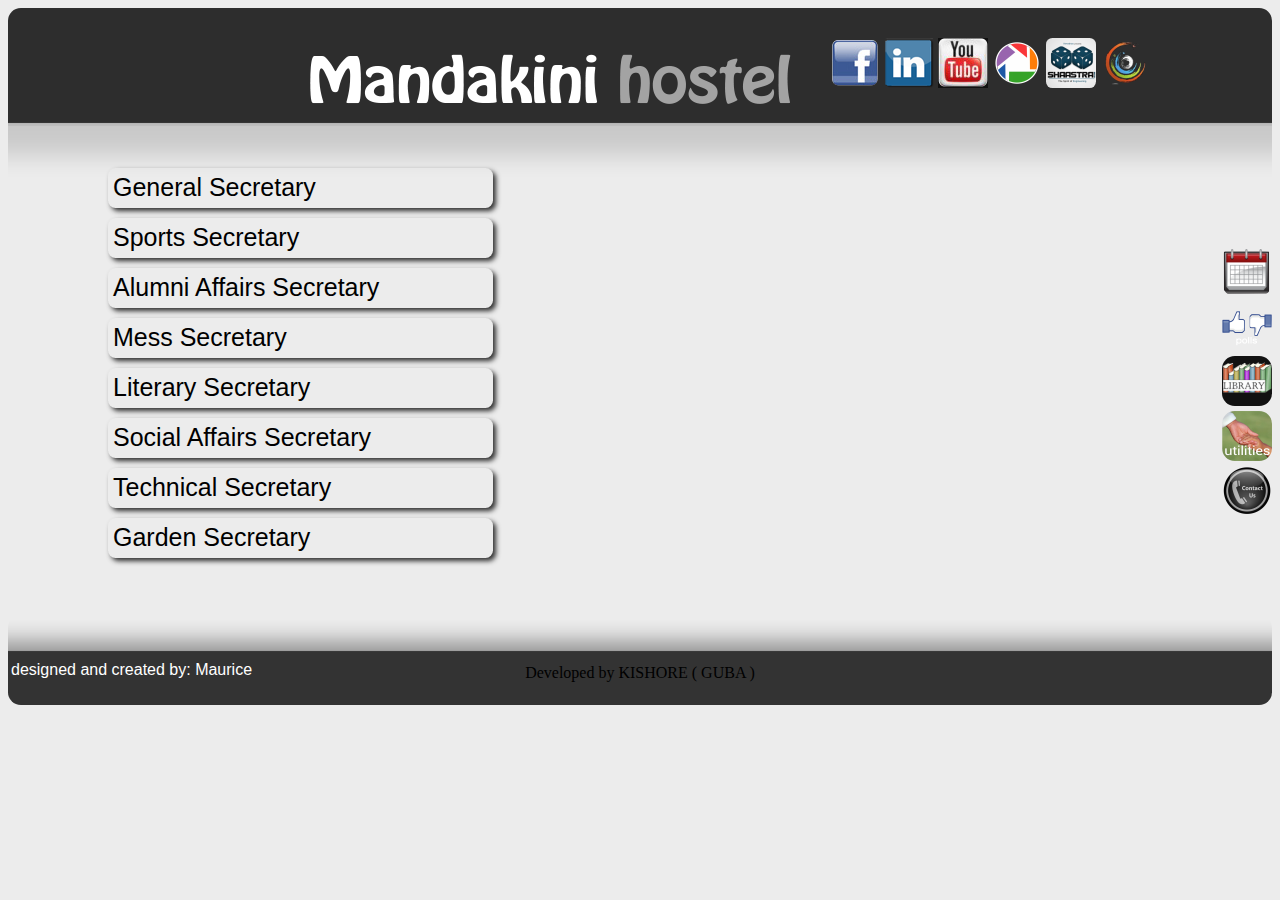
<file: contactus.html>
<!DOCTYPE html PUBLIC "-//W3C//DTD XHTML 1.0 Transitional//EN" "http://www.w3.org/TR/xhtml1/DTD/xhtml1-transitional.dtd">
<html xmlns="http://www.w3.org/1999/xhtml">
<head>
<meta http-equiv="Content-Type" content="text/html; charset=utf-8" />
<title> Contact Us Mandakini </title>
<script type="text/javascript" src="jquery.js"></script>
<script src="effects.js"></script>
<script>
$(document).ready(function(){
		$("#gensec").click(function(){
			$("gensec").clearQueue();
			$("#sportssec").clearQueue();
			$("#messsec").clearQueue();
			$("#aluminisec").clearQueue();
			$("#litsec").clearQueue();
			$("#socsec").clearQueue();
			$("#techsec").clearQueue();
			$("#gardensec").clearQueue();
			$("#contactusdetails").clearQueue();
			$("#gensec").animate({top:"0px",width:415, height:30 ,opacity:1},"fast");
			$("#sportssec").animate({top:"0px",width:375, height:30 ,opacity:0},"slow");
			$("#aluminisec").animate({top:"0px",width:375, height:30 ,opacity:0},"slow");
			$("#messsec").animate({top:"0px",width:375, height:30 ,opacity:0},"slow");
			$("#litsec").animate({top:"0px",width:375, height:30 ,opacity:0},"slow");
			$("#socsec").animate({top:"0px",width:375, height:30 ,opacity:0},"slow");
			$("#techsec").animate({top:"0px",width:375, height:30 ,opacity:0},"slow");
			$("#gardensec").animate({top:"0px",width:375, height:30 ,opacity:0},"slow");
			$("#contactusdetails").show(500);
			$("#contactusdetails").animate({opacity:1},"fast", function(){
			document.getElementById("detail").innerHTML=" <br/> Andhra Maha Vishnu <br/> <br/>+91-9884991798 <br/> <br/>andhrakakumani@gmail.com";
			$("#contactusdetails").animate({opacity:1},"fast");
			$("#getback").show(100);
				});
			});
		$("#sportssec").click(function(){
			$("gensec").clearQueue();
			$("#sportssec").clearQueue();
			$("#messsec").clearQueue();
			$("#aluminisec").clearQueue();
			$("#litsec").clearQueue();
			$("#socsec").clearQueue();
			$("#techsec").clearQueue();
			$("#gardensec").clearQueue();
			$("#contactusdetails").clearQueue();
			$("#gensec").animate({top:"0px",width:375, height:30 ,opacity:0},"slow");
			$("#sportssec").animate({top:"0px",width:415, height:30 ,opacity:1},"fast");
			$("#aluminisec").animate({top:"0px",width:375, height:30 ,opacity:0},"slow");
			$("#messsec").animate({top:"0px",width:375, height:30 ,opacity:0},"slow");
			$("#litsec").animate({top:"0px",width:375, height:30 ,opacity:0},"slow");
			$("#socsec").animate({top:"0px",width:375, height:30 ,opacity:0},"slow");
			$("#techsec").animate({top:"0px",width:375, height:30 ,opacity:0},"slow");
			$("#gardensec").animate({top:"0px",width:375, height:30 ,opacity:0},"slow");
			$("#contactusdetails").show(500);
			$("#contactusdetails").animate({opacity:1},"fast", function(){
			document.getElementById("detail").innerHTML="<br/> Prudhvi Raj <br/> <br/>+91-9043404286 <br/> <br/>raj.prudhvi5@gmail.com";
			$("#contactusdetails").animate({opacity:1},"fast");
			$("#getback").show(100);
				});
			});
		$("#aluminisec").click(function(){
			$("gensec").clearQueue();
			$("#sportssec").clearQueue();
			$("#messsec").clearQueue();
			$("#aluminisec").clearQueue();
			$("#litsec").clearQueue();
			$("#socsec").clearQueue();
			$("#techsec").clearQueue();
			$("#gardensec").clearQueue();
			$("#contactusdetails").clearQueue();
			$("#gensec").animate({top:"0px",width:375, height:30 ,opacity:0},"slow");
			$("#sportssec").animate({top:"0px",width:375, height:30 ,opacity:0},"slow");
			$("#aluminisec").animate({top:"0px",width:415, height:30 ,opacity:1},"fast");
			$("#messsec").animate({top:"0px",width:375, height:30 ,opacity:0},"slow");
			$("#litsec").animate({top:"0px",width:375, height:30 ,opacity:0},"slow");
			$("#socsec").animate({top:"0px",width:375, height:30 ,opacity:0},"slow");
			$("#techsec").animate({top:"0px",width:375, height:30 ,opacity:0},"slow");
			$("#gardensec").animate({top:"0px",width:375, height:30 ,opacity:0},"slow");
			$("#contactusdetails").show(500);
			$("#contactusdetails").animate({opacity:1},"fast", function(){
			document.getElementById("detail").innerHTML="<br/> Ranjith J N <br/> <br/>+91-9043404233 <br/> <br/>ranjithgowdajn@gmail.com";
			$("#contactusdetails").animate({opacity:1},"fast");
			$("#getback").show(100);
				});
			});
		$("#messsec").click(function(){
			$("gensec").clearQueue();
			$("#sportssec").clearQueue();
			$("#messsec").clearQueue();
			$("#aluminisec").clearQueue();
			$("#litsec").clearQueue();
			$("#socsec").clearQueue();
			$("#techsec").clearQueue();
			$("#gardensec").clearQueue();
			$("#contactusdetails").clearQueue();
			$("#gensec").animate({top:"0px",width:375, height:30 ,opacity:0},"slow");
			$("#sportssec").animate({top:"0px",width:375, height:30 ,opacity:0},"slow");
			$("#aluminisec").animate({top:"0px",width:375, height:30 ,opacity:0},"slow");
			$("#messsec").animate({top:"0px",width:415, height:30 ,opacity:1},"fast");
			$("#litsec").animate({top:"0px",width:375, height:30 ,opacity:0},"slow");
			$("#socsec").animate({top:"0px",width:375, height:30 ,opacity:0},"slow");
			$("#techsec").animate({top:"0px",width:375, height:30 ,opacity:0},"slow");
			$("#gardensec").animate({top:"0px",width:375, height:30 ,opacity:0},"slow");
			$("#contactusdetails").show(500);
			$("#contactusdetails").animate({opacity:1},"fast", function(){
			document.getElementById("detail").innerHTML="<br/> Vikas Chakilam  <br/> <br/>+91-8124318858 <br/> <br/>vicky.chakilam@gmail.com";
			$("#contactusdetails").animate({opacity:1},"fast");
			$("#getback").show(100);
				});
			});
		$("#litsec").click(function(){
			$("gensec").clearQueue();
			$("#sportssec").clearQueue();
			$("#messsec").clearQueue();
			$("#aluminisec").clearQueue();
			$("#litsec").clearQueue();
			$("#socsec").clearQueue();
			$("#techsec").clearQueue();
			$("#gardensec").clearQueue();
			$("#contactusdetails").clearQueue();
			$("#gensec").animate({top:"0px",width:375, height:30 ,opacity:0},"slow");
			$("#sportssec").animate({top:"0px",width:375, height:30 ,opacity:0},"slow");
			$("#aluminisec").animate({top:"0px",width:375, height:30 ,opacity:0},"slow");
			$("#messsec").animate({top:"0px",width:375, height:30 ,opacity:0},"slow");
			$("#litsec").animate({top:"0px",width:415, height:30 ,opacity:1},"fast");
			$("#socsec").animate({top:"0px",width:375, height:30 ,opacity:0},"slow");
			$("#techsec").animate({top:"0px",width:375, height:30 ,opacity:0},"slow");
			$("#gardensec").animate({top:"0px",width:375, height:30 ,opacity:0},"slow");
			$("#contactusdetails").show(500);
			$("#contactusdetails").animate({opacity:1},"fast", function(){
			document.getElementById("detail").innerHTML="<br/> Mukul Jha <br/> <br/>+91-7200492401 <br/> <br/>mukool.jha@gmail.com";
			$("#contactusdetails").animate({opacity:1},"fast");
			$("#getback").show(100);
				});
			});
		$("#socsec").click(function(){
			$("gensec").clearQueue();
			$("#sportssec").clearQueue();
			$("#messsec").clearQueue();
			$("#aluminisec").clearQueue();
			$("#litsec").clearQueue();
			$("#socsec").clearQueue();
			$("#techsec").clearQueue();
			$("#gardensec").clearQueue();
			$("#contactusdetails").clearQueue();
			$("#gensec").animate({top:"0px",width:375, height:30 ,opacity:0},"slow");
			$("#sportssec").animate({top:"0px",width:375, height:30 ,opacity:0},"slow");
			$("#aluminisec").animate({top:"0px",width:375, height:30 ,opacity:0},"slow");
			$("#messsec").animate({top:"0px",width:375, height:30 ,opacity:0},"slow");
			$("#litsec").animate({top:"0px",width:375, height:30 ,opacity:0},"slow");
			$("#socsec").animate({top:"0px",width:415, height:30 ,opacity:1},"fast");
			$("#techsec").animate({top:"0px",width:375, height:30 ,opacity:0},"slow");
			$("#gardensec").animate({top:"0px",width:375, height:30 ,opacity:0},"slow");
			$("#contactusdetails").show(500);
			$("#contactusdetails").animate({opacity:1},"fast", function(){
			document.getElementById("detail").innerHTML="<br/> Rohit Kothari <br/> <br/>+91-9789083788 <br/> <br/>rohitvanquishes@gmail.com";
			$("#contactusdetails").animate({opacity:1},"fast");
			$("#getback").show(100);
				});
			});
		$("#techsec").click(function(){
			$("gensec").clearQueue();
			$("#sportssec").clearQueue();
			$("#messsec").clearQueue();
			$("#aluminisec").clearQueue();
			$("#litsec").clearQueue();
			$("#socsec").clearQueue();
			$("#techsec").clearQueue();
			$("#gardensec").clearQueue();
			$("#contactusdetails").clearQueue();
			$("#gensec").animate({top:"0px",width:375, height:30 ,opacity:0},"slow");
			$("#sportssec").animate({top:"0px",width:375, height:30 ,opacity:0},"slow");
			$("#aluminisec").animate({top:"0px",width:375, height:30 ,opacity:0},"slow");
			$("#messsec").animate({top:"0px",width:375, height:30 ,opacity:0},"slow");
			$("#litsec").animate({top:"0px",width:375, height:30 ,opacity:0},"slow");
			$("#socsec").animate({top:"0px",width:375, height:30 ,opacity:0},"slow");
			$("#techsec").animate({top:"0px",width:415, height:30 ,opacity:1},"fast");
			$("#gardensec").animate({top:"0px",width:375, height:30 ,opacity:0},"slow");
			$("#contactusdetails").show(500);
			$("#contactusdetails").animate({opacity:1},"fast", function(){
			document.getElementById("detail").innerHTML="<br/> Siddharth Dialani <br/> <br/>+91-9884308764 <br/> <br/>siddharthdialani@gmail.com";
			$("#contactusdetails").animate({opacity:1},"fast");
			$("#getback").show(100);
				});
			});
		$("#gardensec").click(function(){
			$("gensec").clearQueue();
			$("#sportssec").clearQueue();
			$("#messsec").clearQueue();
			$("#aluminisec").clearQueue();
			$("#litsec").clearQueue();
			$("#socsec").clearQueue();
			$("#techsec").clearQueue();
			$("#gardensec").clearQueue();
			$("#contactusdetails").clearQueue();
			$("#gensec").animate({top:"0px",width:375, height:30 ,opacity:0},"slow");
			$("#sportssec").animate({top:"0px",width:375, height:30 ,opacity:0},"slow");
			$("#aluminisec").animate({top:"0px",width:375, height:30 ,opacity:0},"slow");
			$("#messsec").animate({top:"0px",width:375, height:30 ,opacity:0},"slow");
			$("#litsec").animate({top:"0px",width:375, height:30 ,opacity:0},"slow");
			$("#socsec").animate({top:"0px",width:375, height:30 ,opacity:0},"slow");
			$("#techsec").animate({top:"0px",width:375, height:30 ,opacity:0},"slow");
			$("#gardensec").animate({top:"0px",width:415, height:30 ,opacity:1},"fast");
			$("#contactusdetails").show(500);
			$("#contactusdetails").animate({opacity:1},"fast", function(){
			document.getElementById("detail").innerHTML="<br/> Siva Kumar Meddi <br/> <br/>+91-9445505729 <br/> <br/>siva091092@gmail.com";
			$("#contactusdetails").animate({opacity:1},"fast");
			$("#getback").show(100);
				});
			});
		$("#getback").click(function(){
			$("gensec").clearQueue();
			$("#sportssec").clearQueue();
			$("#messsec").clearQueue();
			$("#aluminisec").clearQueue();
			$("#litsec").clearQueue();
			$("#socsec").clearQueue();
			$("#techsec").clearQueue();
			$("#gardensec").clearQueue();
			$("#contactusdetails").clearQueue();
			$("#gensec").animate({top:"0px",width:375, height:30 ,opacity:1},"fast");
			$("#sportssec").animate({top:"50px",width:375, height:30 ,opacity:1},"fast");
			$("#aluminisec").animate({top:"100px",width:375, height:30 ,opacity:1},"fast");
			$("#messsec").animate({top:"150px",width:375, height:30 ,opacity:1},"fast");
			$("#litsec").animate({top:"200px",width:375, height:30 ,opacity:1},"fast");
			$("#socsec").animate({top:"250px",width:375, height:30 ,opacity:1},"fast");
			$("#techsec").animate({top:"300px",width:375, height:30 ,opacity:1},"fast");
			$("#gardensec").animate({top:"350px",width:375, height:30 ,opacity:1},"fast");
			$("#contactusdetails").hide();
			$("#getback").hide();
			});
		

		});  

</script>

<link rel="stylesheet" type="text/css" href="frame.css"/>
<link rel="stylesheet" type="text/css" href="div1.css"/>

</head>

<body>

<body  style="height:99%;position:relative;background:rgb(236,236,236);">
<table align="center" style="width:100%;height:200px;border-radius:0.8em"  background="images/background.png">
<tr><td>
<div id="header" >
    <div id="mandakini"><img id="mandak" src="images/logo.png"/></div>
	</td>
	
	<td>
    <div id="logos">
    <a href="http://www.facebook.com/groups/mandakinihostel"><img id="facebook" src="images/facebook-icon-50x50 (00000).png" /></a>
    <img id="linkedin "src="images/linkedin.png"/>
    <a href="http://www.youtube.com/user/MandakOfficial"><img id="youtube "src="images/youtube-button-resized-image-125x125-resized-image-80x80-50x50 (00000).png"/></a>
    <a href="http://picasaweb.google.com/jaggarajuosci/Mandakini"><img id="picasa" src="images/picasal.png"/></a>
    <a href="http://www.shaastra.org/2013/main/"><img id="shaastra" src="images/shaastra.png" / style="border-radius:0.4em; overflow:hidden"/></a>
    <a href="http://saarang.org/2013/SaarangExpressions/"><img id="saarang" src="images/saarang.png"/></a>
    </div>
    
    
</td>
	
	</tr>
</table>

<table  width="1340px" align="center" cellpadding="0" border="0px" cellspacing="0"  style="position:relative; top:-50px;">

<tr>
<td width="30px">

</td>
<td style="position:relative">


<div id="contactusframe" align="left" style="font-size:25px; font-family:Arial;">
			<div id="gensec"> General Secretary </div>
            <div id="sportssec"> Sports Secretary</div>
            <div id="messsec"> Mess Secretary</div>
            <div id="aluminisec">Alumni Affairs Secretary </div>
            <div id="litsec"> Literary Secretary</div>
            <div id="socsec"> Social Affairs Secretary</div>
            <div id="techsec"> Technical Secretary </div>
            <div id="gardensec"> Garden Secretary</div>
            <div id="getback" align="center"> Back </div>
            <div id="contactusdetails">
            	<p id="detail" style="width:400px; text-align:center"></p>
            </div>
    </div>
    <div id="allcontact" style="display:none">
    aports secretary:-<br />
    Pridvi Raj<br />room no,356
        	<div id="contactback" style="position:absolute; padding-left:10px; top:400px; left:1000px">
       	 	back
       		</div>
    </div>



</td>
</tr>




</table>
<table height="90px" width="100%" style="background-position:bottom;position:absolute;top:92%;border-radius:0.8em" background="images/background.png">
<tr>
<td  style="color:#FFFFFF; font-family:arial;">
<p style="position:relative; top:10px">designed and created by: Maurice     </p>
</td>


</tr>
</table>
<div id="docks" align="right"  >
    	<div id="dock1">
        <a href="https://sites.google.com/site/mandakinihosteliitm/?pli=1">
        <img src="images/calender.png" id="calender" height="50"/>
		</a>
        </div>
        <div id="dock2">    
		<img src="images/polls.png" id="polls" height="50"/>
		</div>
        <div id="dock3">
		<img src="images/library.png" id="library" height="50"/>
		</div>
        <div id="dock4">
        <img src="images/utilities.png" id="utilities" height="50"/>
		</div>
        <div id="dock5">
        <a href="contactus.html"><img src="images/contactus.png" id="contact" height="50"/></a>
		</div>
	</div>
 <div id="lowbar" style=" height:60px; width:100%; position:absolute; top:97%;  border-radius:0.8em; " align="center" >
 <p style="font-family:'Comic Sans MS', cursive"> Developed by KISHORE ( GUBA ) </p>
 </div>


</body>
</html>
</file>
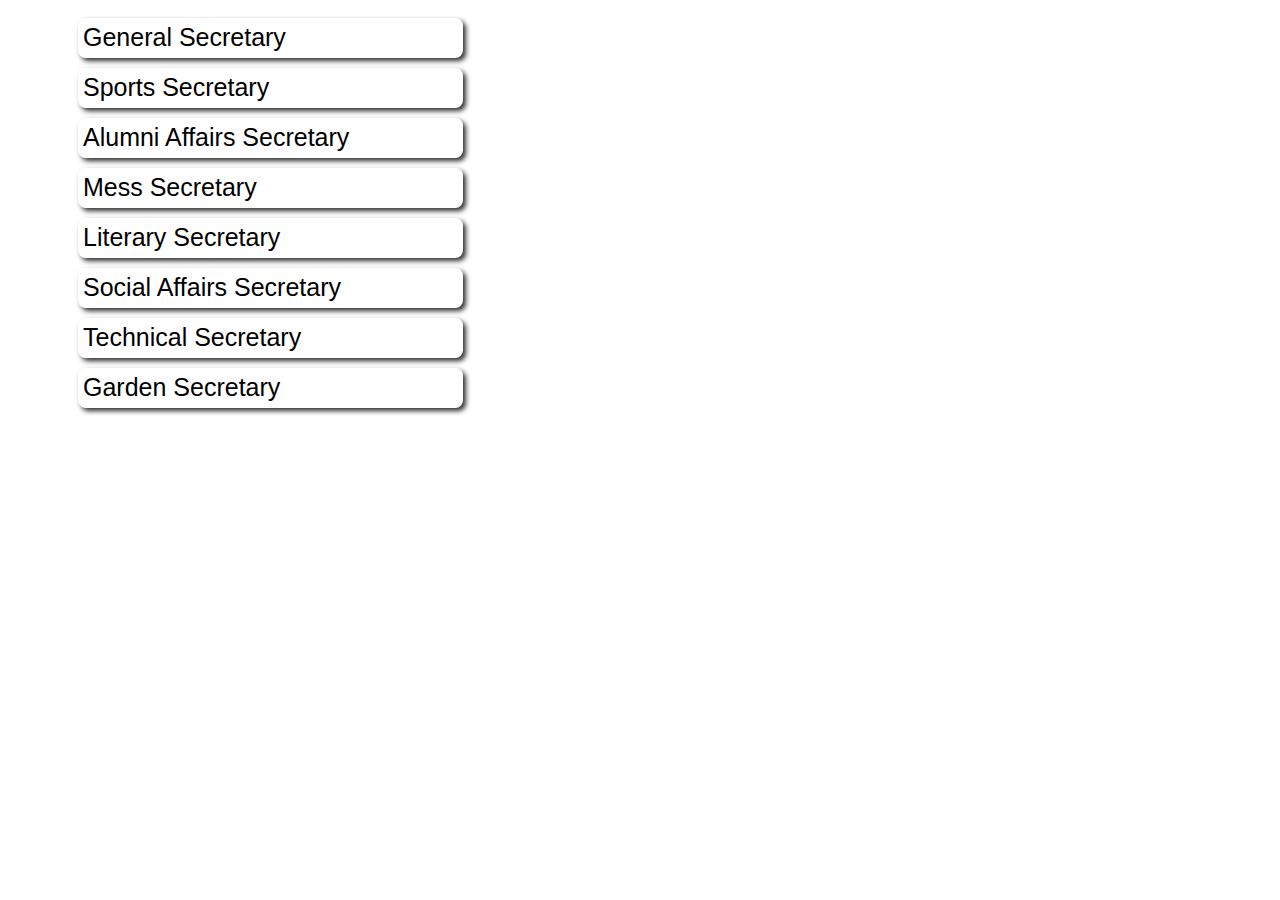
<file: div1.html>
<!DOCTYPE html PUBLIC "-//W3C//DTD XHTML 1.0 Transitional//EN" "http://www.w3.org/TR/xhtml1/DTD/xhtml1-transitional.dtd">
<html xmlns="http://www.w3.org/1999/xhtml">
<head>
<meta http-equiv="Content-Type" content="text/html; charset=utf-8" />
<title>div1</title>
<script src="http://ajax.aspnetcdn.com/ajax/jQuery/jquery-1.8.0.js">
</script>
<script type="text/javascript" src="jquery.js"></script>
<script src="div1effects.js">
</script>
<link rel="stylesheet" type="text/css" href="div1.css"/>
</head>

<body>

	<div id="contactusframe" align="left" style="font-size:25px; font-family:Arial;">
			<div id="gensec"> General Secretary </div>
            <div id="sportssec"> Sports Secretary</div>
            <div id="messsec"> Mess Secretary</div>
            <div id="aluminisec">Alumni Affairs Secretary </div>
            <div id="litsec"> Literary Secretary</div>
            <div id="socsec"> Social Affairs Secretary</div>
            <div id="techsec"> Technical Secretary </div>
            <div id="gardensec"> Garden Secretary</div>
            <div id="getback" align="center"> Back </div>
            <div id="contactusdetails">
            	<p id="detail" style="width:400px; text-align:center"></p>
            </div>
	</div>

</body>
</html>
</file>
<file: frame.css>
@charset "utf-8";
/* CSS Document */

	#header{
			
			
		}
	#dock1{
			width:50px;
			overflow:hidden;
			height:50px;
			position:relative;
			border-radius:0.8em;

			margin-bottom:5px;
			}
	#dock2{
			width:50px;
			height:50px;
			position:relative;
			overflow:hidden;
			border-radius:0.8em;
			margin-bottom:5px;
			}
	#dock3{
			width:50px;
			height:50px;
			overflow:hidden;
			position:relative;
			border-radius:0.8em;
			margin-bottom:5px;
			}
	#dock4{
			width:50px;
			height:50px;
			overflow:hidden;
			position:relative;;
			border-radius:0.8em;
			margin-bottom:5px;
			}
	#dock5{
			width:50px;
			height:50px;
			overflow:hidden;
			position:relative;
			border-radius:0.8em;
			align:right;
                        
			margin-bottom:5px;
			}
	#docks{
			width:25%;
			height:400px;
			position:absolute;
            left:75%;
			top:36%;
                        
		}
	#details{
			width:150px:
			height:400px;
			position:absolute;
			top:100px;
			left:940px;
			
	
		}
	#comment{
	font:"bankGothic Md BT";
	}
	#logos{
			height:50px;
			width:450px;
			position:absolute;
			left:65%;
			top:30px;

			
				
			
		}
	#mandakini{
			color:#CCCCCC;
			position:absolute;
			left:20%;
			font-family:"bankGothic Md BT";
			font-size:16px
			width:500px;
                        top:30px;
		}
	#home{
			width:210px;
			height:210px;
			position:absolute;
			box-shadow: 3px 3px 5px #303030;
			background-image:url(images/home.png);
			top:0px;
			left:0px;
			opacity:1;
			margin:10px;
			border-radius:0.4em;
		}
	#gallery{
			width:380px;
			height:280px;
			box-shadow: 3px 3px 5px #303030;
			position:absolute;
			background-color:#999999;
			background-image:url(images/gallery.png);
			top:0px;
			left:220px;
			opacity:1;
			margin:10px;
			color:#000000;
			border-radius:0.4em;
		}
	#techsoc{
			width:230px;
			height:130px;
			box-shadow: 3px 3px 5px #303030;
			position:absolute;
			background-color:#999999;
			background-image:url(images/tech.png);
			top:0px;
			left:610px;
			opacity:1;
			margin:10px;
			color:#000000;	
			border-radius:0.4em;
			background-position:top right;		
		}
	#literary{
			width:230px;
			height:140px;
			position:absolute;
			background-color:#999999;
			box-shadow: 3px 3px 5px #303030;
			background-image:url(images/literary.png);
			top:140px;
			left:610px;
			opacity:1;
			margin:10px;
			color:#000000;	
			border-radius:0.4em;	
		}
	#schroeter{
			width:280px;
			height:150px;
			position:absolute;	
			overflow:hidden;
			box-shadow: 3px 3px 5px #303030;
			background-image:url(images/sports.png);		
			top:290px;
			left:560px;
			opacity:1;
			margin:10px;
			color:#000000;
			border-radius:0.4em;
			background-position:top right;
		}
	#alumni{
			width:330px;
			height:150px;
			position:absolute;
			background-color:#999999;
			box-shadow: 3px 3px 5px #303030;
			background-image:url(images/alumni.png);
			top:290px;
			left:220px;
			opacity:1;
			margin:10px;
			color:#000000;
			border-radius:0.4em;		
		}
	#hostel{
			width:210px;
			height:220px;
			position:absolute;
			box-shadow: 3px 3px 5px #303030;
			background-image:url(images/hostel%20l.png);
			top:220px;
			left:0px;
			opacity:1;
			margin:10px;
			border-radius:0.4em;			
		}
	
	#frame{
			width:860px;
			height: 460px;
			position:absolute;
			left:20px;
			
			}
	#about{
			width:1060px;
			height: 460px;
			position:absolute;
			left:60px;
			top:0px;
			display:none;
			opacity:0;
			}
	#aboutback{
			font-family:Arial, Helvetica, sans-serif;
			font-size:36px;
			background-color:#CCCCCC;
			border-radius:0.2em;
			cellpadding:2px;
			height:50px;
			width:100px;
			
			}
	#contactback{
			font-family:Arial, Helvetica, sans-serif;
			font-size:36px;
			background-color:#CCCCCC;
			border-radius:0.2em;
			cellpadding:2px;
			height:50px;
			width:100px;
			cursor:pointer;
			}
</file>
<file: div1.css>
@charset "utf-8";
/* CSS Document */

	
	#gensec{width:375px;
			height:30px;
			position:absolute;
			background-color:#99999;
			box-shadow: 3px 3px 5px #303030;
			top:0px;
			left:0px;
			border-radius:0.3em;
			opacity:1;
			margin:10px;
			padding:5px;
			cursor:pointer;}
	#sportssec{width:375px;
			height:30px;
			position:absolute;
			background-color:#99999;
			box-shadow: 3px 3px 5px #303030;
			top:50px;
			left:0px;
			border-radius:0.3em;
			opacity:1;
			margin:10px;
			padding:5px;
			cursor:pointer;}
	#aluminisec{width:375px;
			height:30px;
			position:absolute;
			background-color:#99999;
			box-shadow: 3px 3px 5px #303030;
			top:100px;
			left:0px;
			border-radius:0.3em;
			opacity:1;
			margin:10px;
			padding:5px;
			cursor:pointer;}
	#messsec{width:375px;
			height:30px;
			position:absolute;
			background-color:#99999;
			box-shadow: 3px 3px 5px #303030;
			top:150px;
			left:0px;
			border-radius:0.3em;
			opacity:1;
			margin:10px;
			padding:5px;
			cursor:pointer;}
	#litsec{width:375px;
			height:30px;
			position:absolute;
			background-color:#99999;
			box-shadow: 3px 3px 5px #303030;
			top:200px;
			left:0px;
			border-radius:0.3em;
			opacity:1;
			margin:10px;
			padding:5px;
			cursor:pointer;}
	#socsec{width:375px;
			height:30px;
			position:absolute;
			background-color:#99999;
			box-shadow: 3px 3px 5px #303030;
			top:250px;
			left:0px;
			border-radius:0.3em;
			opacity:1;
			margin:10px;
			padding:5px;
			cursor:pointer;}
	#techsec{width:375px;
			height:30px;
			position:absolute;
			background-color:#99999;
			box-shadow: 3px 3px 5px #303030;
			top:300px;
			left:0px;
			border-radius:0.3em;
			opacity:1;
			margin:10px;
			padding:5px;
			cursor:pointer;}
	#gardensec{width:375px;
			height:30px;
			position:absolute;
			background-color:#99999;
			box-shadow: 3px 3px 5px #303030;
			top:350px;
			left:0px;
			border-radius:0.3em;
			opacity:1;
			margin:10px;
			padding:5px;
			cursor:pointer;}
	#contactusdetails{width:380px;
			height:340px;
			position:absolute;
			box-shadow: 3px 3px 5px #303030;
			top:0px;
			left:420px;
			border-radius:0.3em;
			background-color:#99999;
			margin:10px;
			padding:20px;
			display:none; }
	#getback{width:60px;
			height:27px;
			position:absolute;
			box-shadow: 3px 3px 5px #303030;
			top:400px;
			left:770px;
			border-radius:0.2em;
			background-color:#CCCCCC;
			padding:10px;
			display:none;
			cursor:pointer;}
	#contactusframe{width:860px;
					 height:460px;
					 top:0px;
					 left:60px;
					 position:relative;}
</file>
